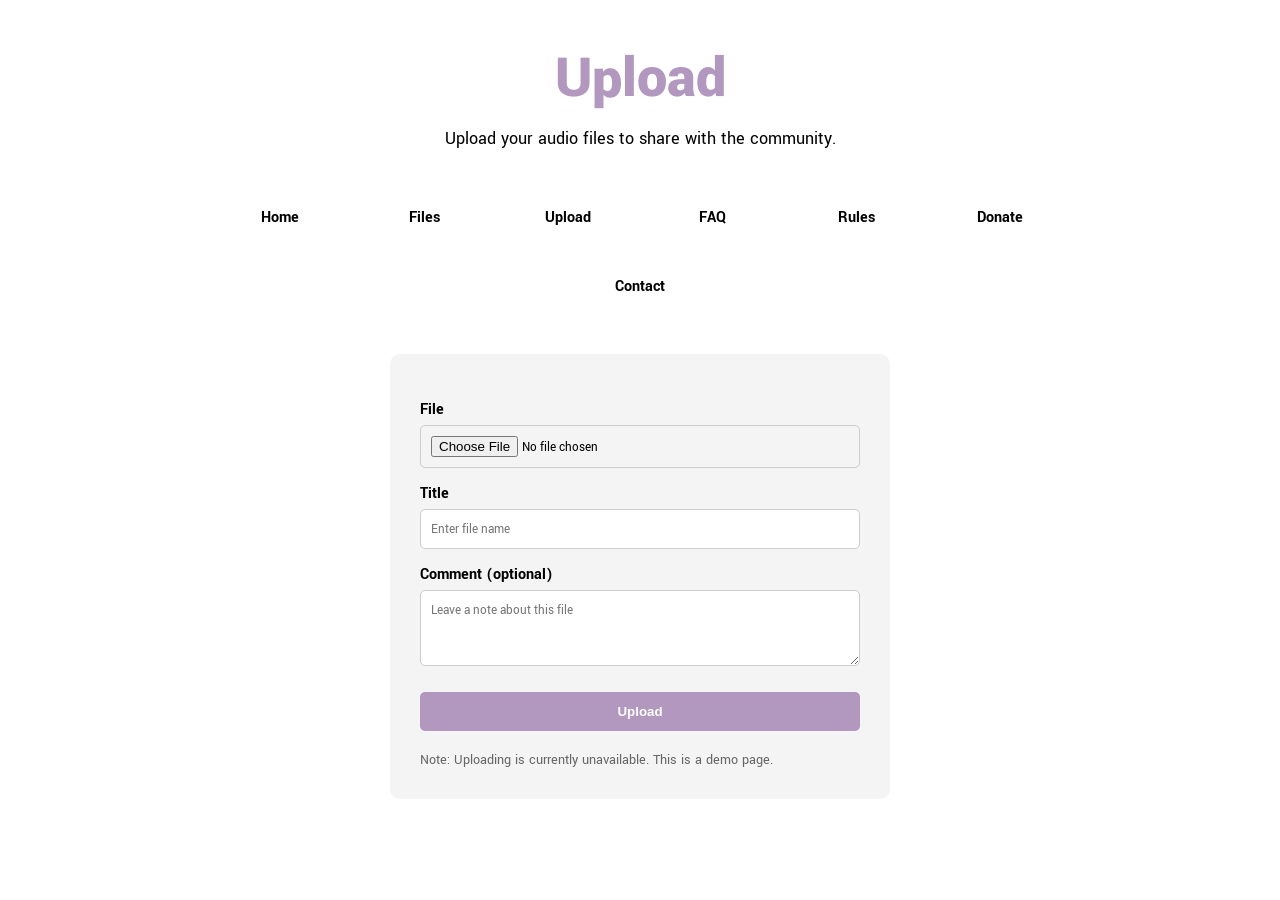
<file: upload/index.html>
<!DOCTYPE html>
<html lang="en">

<head>
<meta charset="UTF-8">
<meta name="viewport" content="width=device-width, initial-scale=1.0">

<title>Upload - yandhi.xyz</title>

<link rel="icon" href="../favicon.ico">
<link href="https://fonts.googleapis.com/css2?family=Yantramanav:wght@400;900&display=swap" rel="stylesheet">

<style>

*{
margin:0;
padding:0;
box-sizing:border-box;
}

body{
font-family:'Yantramanav',sans-serif;
background:#ffffff;
display:flex;
flex-direction:column;
align-items:center;
text-align:center;
padding:40px 20px;
}

.container{
max-width:900px;
width:100%;
}

.hero{
width:100%;
max-width:650px;
margin:40px auto;
display:block;
}

.title{
font-size:60px;
font-weight:900;
color:#b297be;
margin-bottom:10px;
}

.description{
font-size:18px;
margin-bottom:40px;
}

.navbar{
display:flex;
flex-wrap:wrap;
justify-content:center;
gap:14px;
margin-bottom:40px;
}

.nav-btn{
width:130px;
height:55px;
background-image:url("https://files.strawcdn.com/straw/TSIVdGRJYHbTKFYiFXQG.png");
background-size:contain;
background-repeat:no-repeat;
background-position:center;
display:flex;
align-items:center;
justify-content:center;
font-weight:bold;
text-decoration:none;
color:black;
}

.nav-btn.active{
background-image:url("https://files.strawcdn.com/straw/BVlqgCZFdsxtKGdkPqpp.png");
}

.donate{
width:130px;
height:55px;
background-image:url("https://files.strawcdn.com/straw/IWZFmfxLplPNnrbNUvOO.png");
background-size:contain;
background-repeat:no-repeat;
background-position:center;
display:flex;
align-items:center;
justify-content:center;
font-weight:bold;
text-decoration:none;
color:black;
}

/* Upload box */
.upload-box{
background:#f4f4f4;
padding:30px;
border-radius:10px;
max-width:500px;
margin:0 auto;
text-align:left;
}

.upload-box label{
display:block;
margin-top:15px;
font-weight:bold;
}

.upload-box input,
.upload-box textarea{
width:100%;
padding:10px;
margin-top:5px;
border:1px solid #ccc;
border-radius:5px;
font-family:'Yantramanav',sans-serif;
}

.upload-box button{
margin-top:20px;
width:100%;
padding:12px;
border:none;
background:#b297be;
color:white;
font-weight:bold;
cursor:pointer;
border-radius:5px;
}

.upload-box button:hover{
opacity:0.9;
}

.note{
margin-top:20px;
font-size:14px;
color:#666;
}

</style>

</head>

<body>

<div class="container">

<h1 class="title">Upload</h1>

<p class="description">
Upload your audio files to share with the community.
</p>

<div class="navbar">
<a href="../" class="nav-btn">Home</a>
<a href="../files" class="nav-btn">Files</a>
<a href="../upload" class="nav-btn active">Upload</a>
<a href="../faq" class="nav-btn">FAQ</a>
<a href="../rules" class="nav-btn">Rules</a>
<a href="../donate" class="donate">Donate</a>
<a href="../contact" class="nav-btn">Contact</a>
</div>

<div class="upload-box">

<label>File</label>
<input type="file">

<label>Title</label>
<input type="text" placeholder="Enter file name">

<label>Comment (optional)</label>
<textarea rows="3" placeholder="Leave a note about this file"></textarea>

<button onclick="fakeUpload()">Upload</button>

<div class="note">
Note: Uploading is currently unavailable. This is a demo page.
</div>

</div>

</div>

<script>
function fakeUpload(){
alert("Upload feature coming soon!");
}
</script>

</body>
</html>
</file>
